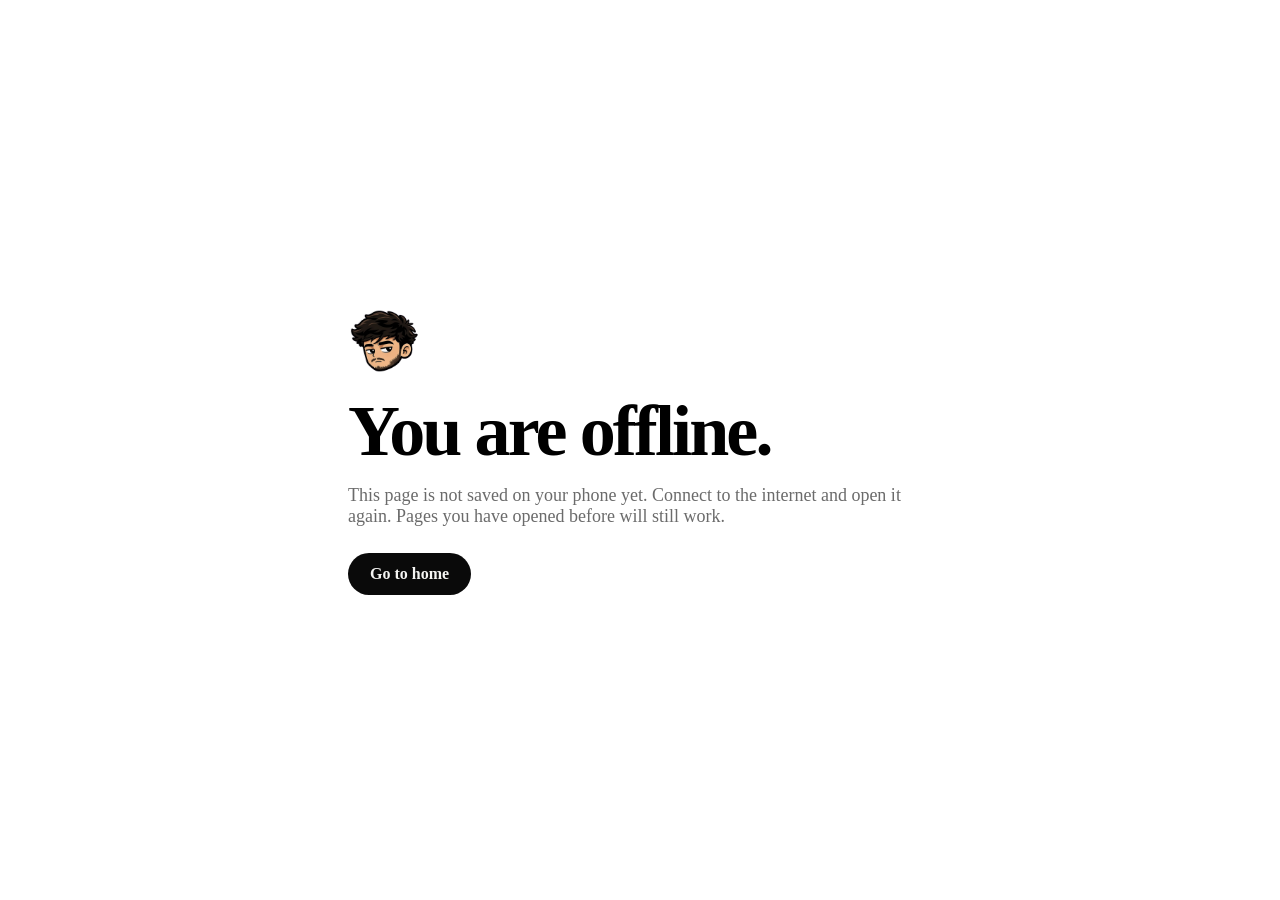
<file: offline.html>
<!DOCTYPE html>
<html lang="en">
<head>
<meta charset="UTF-8">
<meta name="viewport" content="width=device-width, initial-scale=1, viewport-fit=cover">
<title>Offline — Vishu</title>
<meta name="robots" content="noindex">
<meta name="theme-color" content="#f5f5f3">
<link rel="icon" href="favicon.png" type="image/png">
<link rel="stylesheet" href="css/common.css">
<style>
  .offline{min-height:100vh;display:flex;flex-direction:column;justify-content:center;align-items:flex-start;padding:0 28px;gap:18px;max-width:640px;margin:0 auto}
  .offline h1{font-size:clamp(40px,8vw,72px);letter-spacing:-.04em;line-height:1}
  .offline p{color:#6b6b6b;font-size:18px}
  .offline a{display:inline-block;margin-top:8px;padding:12px 22px;border-radius:999px;background:#0a0a0a;color:#f5f5f3;text-decoration:none;font-weight:600}
</style>
</head>
<body>
<main id="main" class="offline">
  <img src="brand/avatar.png" alt="" width="72" height="72">
  <h1>You are offline.</h1>
  <p>This page is not saved on your phone yet. Connect to the internet and open it again. Pages you have opened before will still work.</p>
  <a href="index.html">Go to home</a>
</main>
</body>
</html>
</file>
<file: css/common.css>
:root{--soft:#333}
/* Shared styles for all public pages. Loaded before each page's own css file. */
*{box-sizing:border-box;margin:0;padding:0}
::selection{background:var(--fg);color:var(--bg)}
a{color:inherit}
#progress{position:fixed;top:0;left:0;height:2px;width:100%;background:var(--ember);transform:scaleX(0);transform-origin:0 50%;z-index:200}
.cursor{position:fixed;left:0;top:0;width:10px;height:10px;border-radius:50%;background:var(--fg);pointer-events:none;z-index:300;transform:translate(-50%,-50%);transition:width .3s var(--ease),height .3s var(--ease),background .3s;mix-blend-mode:difference;display:none}
.cursor.big{width:56px;height:56px;background:#fff}
.top{position:fixed;top:0;left:0;right:0;z-index:120;display:flex;justify-content:space-between;align-items:center;padding:18px 28px;transition:background .4s,border-color .4s;border-bottom:1px solid transparent}
.top.scrolled{background:rgba(245,245,243,.85);backdrop-filter:blur(12px);border-bottom-color:var(--line)}
.logo{font-weight:800;letter-spacing:-.03em;font-size:18px;text-decoration:none;display:flex;align-items:center;gap:8px}
.logo i{width:10px;height:10px;background:var(--ember);border-radius:3px;display:inline-block;animation:spin 6s linear infinite}
@keyframes spin{to{transform:rotate(360deg)}}
.label b{color:var(--ember);font-weight:500}
.label::after{content:"";height:1px;width:60px;background:var(--line)}
.r.in{opacity:1;transform:none}
[hidden]{display:none!important}
.linkbtn{background:none;border:0;padding:0;margin-top:14px;color:var(--ember);font:inherit;font-size:14px;text-decoration:underline;cursor:pointer}

/* dark mode */
html[data-theme="dark"]{--soft:#d8d8d4}
html[data-theme="dark"]{--bg:#0d0d0c;--fg:#f2f2ef;--mid:#9a9a96;--line:#2a2a28;--card:#161615;color-scheme:dark}
html[data-theme="dark"] .top.scrolled{background:rgba(13,13,12,.85)}
.theme-btn{margin-left:14px;width:36px;height:36px;border-radius:50%;border:1px solid var(--line);background:var(--card);color:var(--fg);font-size:16px;line-height:1;cursor:pointer;display:inline-grid;place-items:center;flex-shrink:0}
.theme-btn:hover{border-color:var(--ember)}

/* no grey box when tapping links or the bottom nav; keyboard focus still visible */
a,button{-webkit-tap-highlight-color:transparent}
.dock a{-webkit-tap-highlight-color:transparent;background:transparent}
.dock a:focus,.dock a:active{outline:none;background:transparent}
.dock a:focus-visible{outline:2px solid currentColor;outline-offset:3px}

/* ===== site footer (same on every public page) ===== */
footer.site-footer{display:block;position:relative;margin:clamp(64px,9vw,120px) 0 0;padding:clamp(56px,8vw,96px) 0 calc(140px + env(safe-area-inset-bottom,0px));background:#0a0a0a;color:#f5f5f3;overflow:hidden;font-family:'Inter Tight',system-ui,sans-serif;text-align:left}
.site-footer::before{content:"";position:absolute;top:-180px;right:-140px;width:520px;height:520px;border-radius:50%;background:radial-gradient(circle,rgba(198,96,31,.35),rgba(198,96,31,0) 70%);pointer-events:none}
.site-footer .sf-top,.site-footer .sf-grid,.site-footer .sf-bottom{position:relative;max-width:1100px;margin-left:auto;margin-right:auto;padding-left:28px;padding-right:28px}
.site-footer .sf-top{display:flex;justify-content:space-between;align-items:flex-end;gap:30px;flex-wrap:wrap;padding-bottom:clamp(40px,6vw,64px);border-bottom:1px solid rgba(245,245,243,.12)}
.site-footer .sf-kicker{font-family:'JetBrains Mono',monospace;font-size:12px;letter-spacing:.14em;text-transform:uppercase;color:#C6601F;margin:0 0 14px}
.site-footer .sf-title{font-size:clamp(34px,5.2vw,64px);line-height:.98;letter-spacing:-.04em;font-weight:800;margin:0;color:#f5f5f3}
.site-footer .sf-title span{color:#C6601F}
.site-footer .sf-cta{display:inline-flex;align-items:center;gap:10px;background:#C6601F;color:#fff;text-decoration:none;font-weight:600;font-size:16px;padding:16px 26px;border-radius:999px;transition:transform .3s cubic-bezier(.2,.7,.1,1),background .3s}
.site-footer .sf-cta:hover{transform:translateY(-3px);background:#d9703a}
.site-footer .sf-grid{display:grid;grid-template-columns:1.4fr 1fr 1.2fr;gap:40px;padding-top:clamp(36px,5vw,56px)}
.site-footer .sf-logo{display:inline-flex;align-items:center;gap:10px;font-weight:800;font-size:22px;letter-spacing:-.02em;color:#f5f5f3;text-decoration:none}
.site-footer .sf-logo .brand-mark{width:48px;height:48px}
.site-footer .sf-tag{color:#9c9c98;margin:14px 0 0;max-width:30ch;line-height:1.6}
.site-footer .sf-col{display:flex;flex-direction:column;gap:10px}
.site-footer .sf-col h3{font-family:'JetBrains Mono',monospace;font-size:11px;letter-spacing:.14em;text-transform:uppercase;color:#9c9c98;margin:0 0 6px;font-weight:500}
.site-footer .sf-col a{color:#f5f5f3;text-decoration:none;font-size:15px;width:fit-content;position:relative;transition:color .25s}
.site-footer .sf-col a::after{content:"";position:absolute;left:0;bottom:-3px;height:1.5px;width:0;background:#C6601F;transition:width .35s cubic-bezier(.2,.7,.1,1)}
.site-footer .sf-col a:hover{color:#C6601F}
.site-footer .sf-col a:hover::after{width:100%}
.site-footer .sf-word{font-size:clamp(84px,21vw,300px);font-weight:800;letter-spacing:-.06em;line-height:.8;text-align:center;color:transparent;-webkit-text-stroke:1px rgba(245,245,243,.22);margin:clamp(30px,6vw,60px) 0 0;user-select:none;white-space:nowrap}
.site-footer .sf-bottom{display:flex;justify-content:space-between;align-items:center;flex-wrap:wrap;gap:14px;padding-top:26px;border-top:1px solid rgba(245,245,243,.12);font-family:'JetBrains Mono',monospace;font-size:12px;color:#9c9c98}
.site-footer .sf-legal{display:flex;gap:18px;flex-wrap:wrap}
.site-footer .sf-legal a{color:#f5f5f3;text-decoration:none}
.site-footer .sf-legal a:hover{color:#C6601F}
@media (max-width:820px){.site-footer .sf-grid{grid-template-columns:1fr 1fr}.site-footer .sf-brand{grid-column:1/-1}}
@media (max-width:520px){.site-footer .sf-grid{grid-template-columns:1fr;gap:30px}.site-footer .sf-top{align-items:flex-start}}

/* keyboard users: skip link and a clear focus ring */
.skip-link{position:absolute;left:-999px;top:10px;z-index:300;background:#0a0a0a;color:#f5f5f3;padding:10px 16px;border-radius:10px;font-weight:600;text-decoration:none}
.skip-link:focus{left:12px}
:focus-visible{outline:2px solid #C6601F;outline-offset:3px}

/* brand mark: the M3 badge next to the name */
.brand-mark{width:44px;height:44px;border-radius:0;flex-shrink:0;display:block;object-fit:contain}

/* pages without a big hero: the header always has a solid background so text never shows through it */
.top.solid,.top.solid.scrolled{background:#f5f5f3;backdrop-filter:none;-webkit-backdrop-filter:none;border-bottom-color:var(--line)}
html[data-theme="dark"] .top.solid,html[data-theme="dark"] .top.solid.scrolled{background:#0d0d0c}
/* phones: a smaller brand mark so the logo, link and button fit on one line */
@media (max-width:620px){.top{gap:10px}.top .brand-mark{width:36px;height:36px}.top .back{font-size:13px;white-space:nowrap}}

/* the active item in the bottom nav is always readable (its pill is light in both themes) */
.dock a.active{color:#0F3D3E}

/* text inside inverted panels (dark panels in light mode, light panels in dark mode)
   always uses the inverse colour, so it stays readable in both themes */
.val.dark p,.val.dark li,.val.dark span,.val.dark small,
.svc.dark p,.svc.dark li,.svc.dark span,.svc.dark small,
.stack-wrap p,.stack-wrap li,.stack-wrap span,.stack-wrap small,
.strip p,.strip li,.strip span,.strip small,
.card.dark p,.card.dark li,.card.dark span,.card.dark small,.card.dark .meta,
.pkg.hot p,.pkg.hot li,.pkg.hot span,.pkg.hot small,.pkg.hot .extra{color:var(--bg)!important;opacity:.72}

/* ===== INSTALL APP BUTTON =====
   Add this block at the END of css/common.css */
.site-footer .sf-install{font:inherit;font-size:12px;font-weight:600;letter-spacing:.04em;color:#0a0a0a;background:#C6601F;border:0;border-radius:999px;padding:8px 16px;cursor:pointer;margin-left:6px;transition:transform .25s cubic-bezier(.2,.7,.1,1),background .25s}
.site-footer .sf-install:hover{transform:translateY(-2px);background:#d9703a}
.site-footer .sf-install[hidden]{display:none}
</file>
